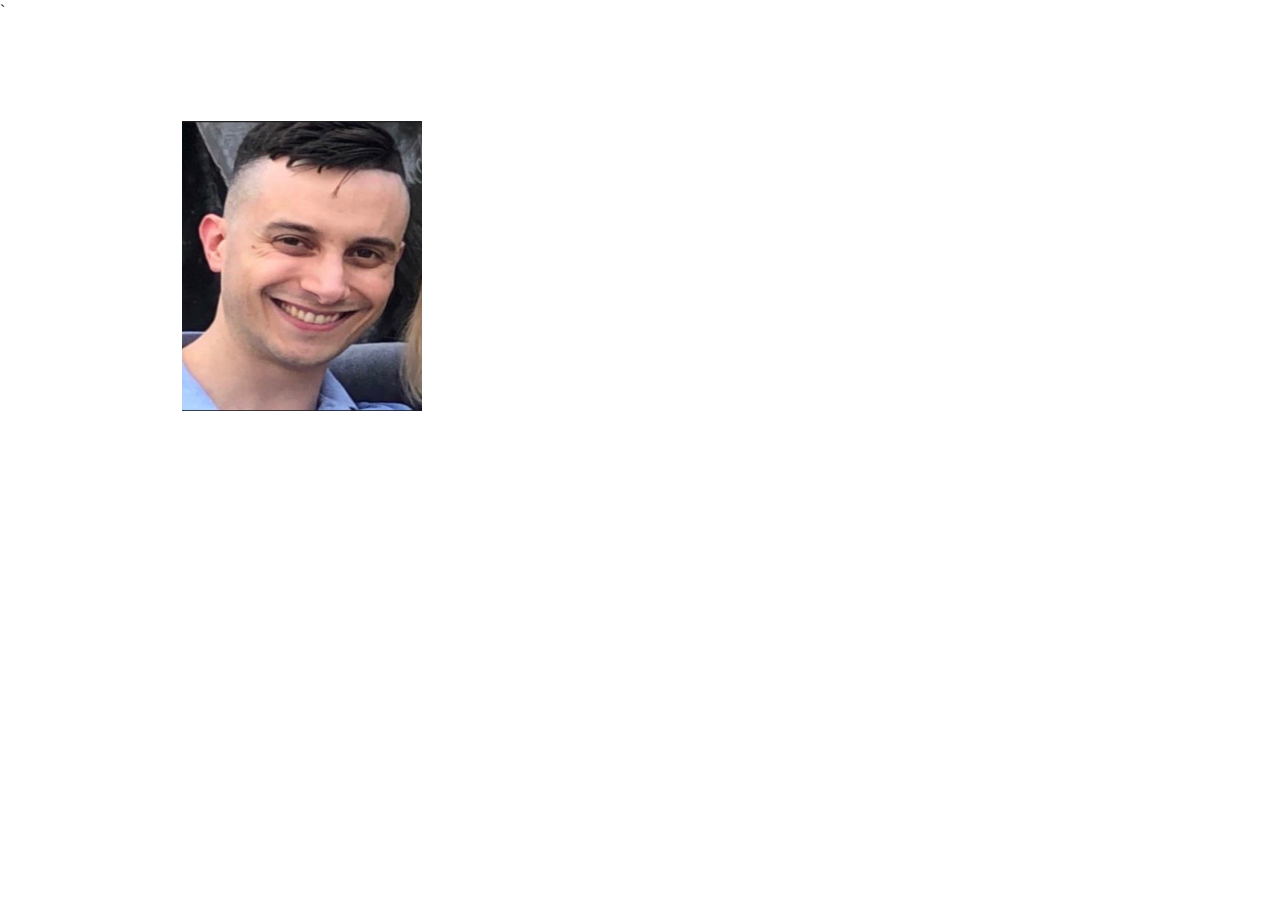
<file: index.html>
`<!DOCTYPE html>
<html lang="en">
<head>
    <meta charset="UTF-8">
    <meta name="viewport" content="width=device-width, initial-scale=1.0">
    <meta http-equiv="X-UA-Compatible" content="ie=edge">
    <title>About Me</title>
    <link rel="stylesheet" href="https://stackpath.bootstrapcdn.com/bootstrap/4.3.1/css/bootstrap.min.css" integrity="sha384-ggOyR0iXCbMQv3Xipma34MD+dH/1fQ784/j6cY/iJTQUOhcWr7x9JvoRxT2MZw1T" crossorigin="anonymous">
    <link rel="stylesheet" type="text/css" href="style.css">
    <meta name="viewpoint" content="width=device-width, initial-scale=1.0">

</head>

<body>

    <header id="masthead">
        <div class="container">
          <div id="logo">Austin Taranto</div>
          <nav>
            <a href="index.html">About</a>
            <a href="portfolio.html">Portfolio</a>
            <a href="contact.html">Contact</a>
          </nav>
        </div>
      </header>

    <div class="container">

        <section id="main-bio">
            
            <img id="me" src="profile-pic2.jpeg" alt="Austin Taranto">
            
                <p>
                  Goal-oriented self-starter with full commitment to the tasks at hand. Demonstrated ability to roll with pressure and come out on top. 
                  
                  Motivated to deliver satisfaction to clients and co-workers and proven to be a team player. Always striving to be the best at any challenge presented. 
                </p>

                <div class="row">

                  <div class="col-sm-4" id="personal"><h4>Personal Qualities</h4>
                    <ul>
                      - Self-motivated individual 
                    </ul>
                    <ul>
                      - Determined 
                    </ul>
                    <ul>
                      - Committed
                    </ul>
                    <ul> 
                      - Highly-Organized
                      </ul>
                    <ul>
                      - Detail-Oriented
                    </ul>
                  </div>
        
                    <div class="col-sm-4" id="Skills"><h4>Skills</h4>
                      <ul>
                        - HTML5
                      </ul>
                      <ul>
                        - CSS
                      </ul>
                      <ul>
                        - Javascript
                      </ul>
                      <ul>
                        - jQuery
                      </ul>
                      <ul>
                        - MySQL/PostgresSQL
                      </ul>
                      <ul>
                        - Node
                      </ul>
                      <ul>
                        - Express
                      </ul>
                      <ul>
                        - React/React Native
                      </ul>
                    </div>

                    <div class="col-sm-4" id="Links"><h4>Links</h4>
                      <ul>
                        <a href="index.html"> <strong><small>About</small></strong> </a>
                      </ul>
                      <ul>
                        <a href="portfolio.html"> <strong><small>Portfolio</small></strong> </a>
                      </ul>
                      <ul>
                        <a href="mailto:Austin.Taranto@gmail.com"> <strong><small>Contact: Austin.Taranto@gmail.com</small></strong> </a>
                      </ul>
                      <ul>
                        <a href="https://www.credly.com/badges/ea69605a-06c7-41f2-8367-6bd2ca807a9d"> <strong><small>AWS Cloud Pactitioner Certificate</small></strong></a>
                      </ul>
                      <ul>
                        <a href="https://www.linkedin.com/in/austin-taranto-70670167/"> <strong><small>LinkedIn</small></strong></a>
                      </ul>
                      <ul>
                        <a href="Austin_Taranto_Resume_A_2025.pdf"> <strong><small>Resume</small></strong></a>
                      </ul>
                      <ul>
                        <a href="https://github.com/ataranto320"> <strong><small>Github</small></strong></a>
                      </ul>
                    </div>

                </div>

          </section>

    <footer class="text-center mt-auto">
      <div class="footer-text">
        Copyright &copy;
    </div>
    </footer>
    
</body>

</html>
</file>
<file: style.css>
/* html {
  position: relative;
  /*for sticky footer */
  /* min-height: 100%;
  /*for sticky footer */
  /* min-width: 100%;
} */ 

/* footer {
  position: absolute;
  bottom: 0;
  width: 100%;
  height: 10px;
  line-height: 10px; */
  /*vertically centers */
/* } */ 
 
#masthead {
  /* position: fixed; */
  z-index: 99;
  width: 100%;
  /* margin: 0 0 30px; */
  /* overflow: auto; */
  color: white;
  background: black;
  /* border-bottom: 2px solid black; */
}
  
#logo {
  float: left;
  width: 250px;
  height: 90px;
  font-family: Georgia, Times, "Times New Roman", serif;
  font-size: 30px;
  font-weight: 700;
  line-height: 90px;
  color: white;
  text-align: center;
  text-decoration: none;
  /* background: black; */
} 

nav {
  float: right;
  margin-top: 25px;
}
  
nav a {
  display: inline-block;
  padding-left: 15px;
  margin-left: 15px;
  line-height: 18px;
  color: white;
  text-decoration: none;
  border-left: 1px solid white;
}
  
nav a:first-child {
  border-left: 0 none;
} 

#navbar{
  margin-top: -25px;
}

/* h2{
    border: 3px;
    background-color: #ffffff;
    color: red;
    padding: 5px;
} */

/* h3{
  text-align: center;
} */

#me{
    float: left;
    margin: 2px;
}

body{
  /* background-image: url(https://i.ytimg.com/vi/pegZ1w5W9N4/maxresdefault.jpg) */
  /* background-image: url(https://cdn.hipwallpaper.com/i/17/88/xQlreO.jpg); */
  background-image: url(https://i.pinimg.com/originals/44/4e/2b/444e2bbbdaf64bd16d29c38f734e62a3.jpg);
  background-size: cover;
  /* background-repeat: repeat-x;
  animation: animatedBackground 10s linear infinite; */
}

@keyframes animatedBackground {
  from { background-position: 0 0; }
  to { background-position: 100% 0; }
}

@-webkit-keyframes animatedBackground {
  from { background-position: 0 0; }
  to {background-position: 100% 0; }
}


img{
    height: 300px;
    width: 250px;
    padding: 5px;
}

p{
  color: white;
  /* padding-top: 10px; */
  /* position: center; */
  /* padding-right: 5px;
  margin-right: 5px; */
}

pp{
  color: white;
  font-size: 12px;
  /* padding-bottom: 5px; */
}

.footer-text{
  color: white;
  padding-top: 30px;
}

.col-sm{
  position: center;
}

.bottom{
  color: white;
  size: 50px;
  text-align: center;
  font-size: 25px;
}

/* .responsive:hover{
  width: 100%;
  height: auto;
  /* cursor: pointer;
  opacity: 1; */
/* } */ 

.responsive{
    width: 400px;
    height: 300px;
    /* height: auto; */
    position: center;
}

input[type=text], select, textarea {
    width: 100%;
    padding: 12px;
    border: 2px solid;
    border-radius: 4px;
    box-sizing: border-box;
    margin-top: 6px;
    margin-bottom: 16px;
    resize: vertical;
    border-color: #dddddd;
}
  
input[type=submit] {
    background-color: lightslategrey;
    color: #ffffff;
    padding: 12px 20px;
    border: none;
    border-radius: 4px;
    cursor: pointer;
}
  
input[type=submit]:hover {
    background-color: lightsteelblue;
}

label {
  color: white;
}

ul{
  padding-right: 5px;
  padding-left: 5px;
  color: white;
  /* font-size: 18px; */
}

/* .row {
  float: center;
} */

#projects{
    color: white;
}

#personal{
  color: white;
  font-size: 12px;
}

#skills{
  color: white;
  font-size: 12px;
}

#links{
    color: white;
}

/* #links2{
  color: white;
  padding-top: 40px;
}

#links3{
  color: white;
  padding-top: 40px;
} */

a{
    color: white;
    /* font-size: 18px; */
}

footer{
  height: 105px;
  position: center;
}

.container {
  width: 100%;
  max-width: 960px;
  margin: 0 auto;
  clear: both;
  position: center;
}

@media screen and (max-width: 980px) {
  [class="container"]{
      width: 100%;
  }
  [id="main-bio "]{
      width: 100%;
  }
  [id="me"]{
      width: 100%;
  }
  [class="col-sm"]{
    width: 100%;
  }
}

@media screen and (max-width: 768px) {
   [class="container"]{
       width: 100%;
   }
   [id="main-bio "]{
       width: 100%;
   }
   [id="me"]{
       width: 100%;
   }
   [class="col-sm"]{
     width: 100%;
   }
}

@media screen and (max-width: 640px) {
   [class="container"]{
       width: 100%;
   }
   [id="main-bio "]{
       width: 100%;
   }
   [id="me"]{
       width: 100%;
   }
   h2{
    position: static;
   }
   [class="col-sm"]{
    width: 100%;
  }
}
</file>
